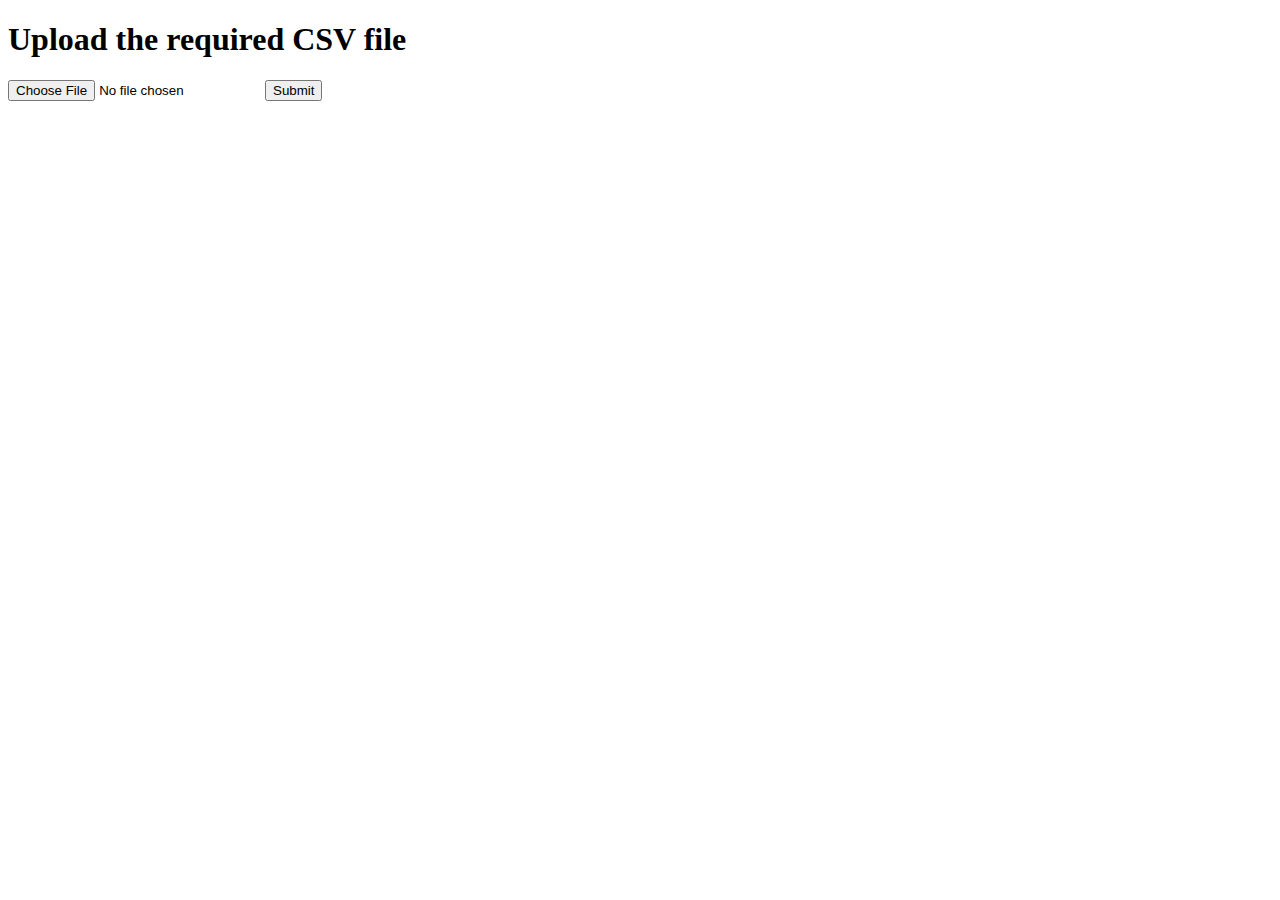
<file: juniorSeminar/templates/index.html>
<!DOCTYPE html>
<html lang="en">
  <head>
    <meta charset="UTF-8" />
    <meta http-equiv="X-UA-Compatible" content="IE=edge" />
    <meta name="viewport" content="width=device-width, initial-scale=1.0" />
    <title>Submit csv file</title>
  </head>
  <body>
    <div>
      <h1>Upload the required CSV file</h1>
      <form action="/broucherList" method="POST">
        <input type="file" id="myFile" name="filename" />
        <button type="submit">Submit</button>
      </form>
    </div>
  </body>
</html>
</file>
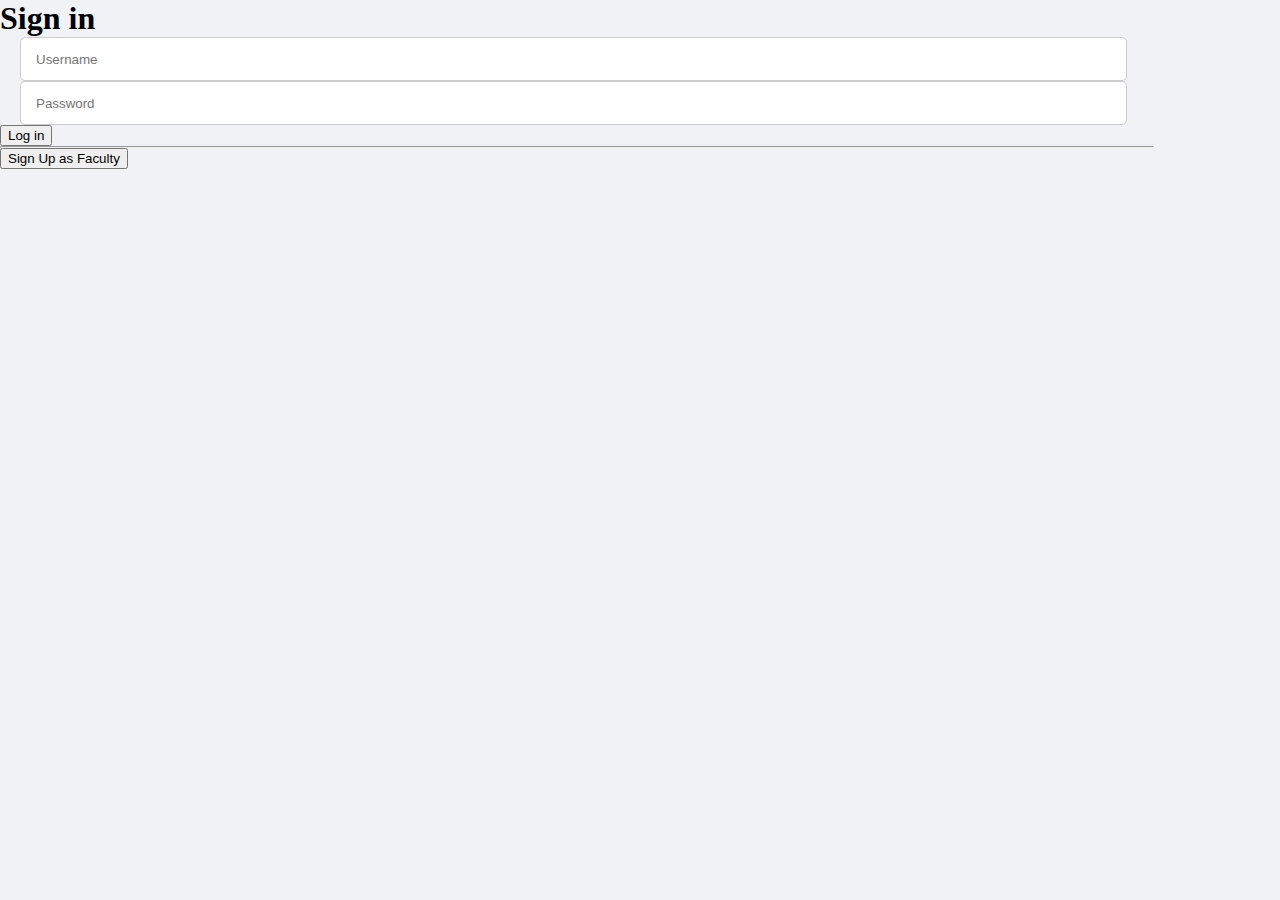
<file: juniorSeminar/templates/facultySignin.html>
<!DOCTYPE html>
<html lang="en">
<head>
    <meta charset="UTF-8">
    <meta http-equiv="X-UA-Compatible" content="IE=edge">
    <meta name="viewport" content="width=device-width, initial-scale=1.0">
    <link rel="stylesheet" href="../static/css/signin.css">
    <title>
        Faculty Sign In
    </title>
</head>
<body>
    <div class="container">

        <div class="main">
            <h1>Sign in</h1>
        </div>

        <div class="faculty_login">
            <input type="text" id="username" placeholder="Username">
        </div>

        <div class="student_login">
            <input type="text" id="password" placeholder="Password">
        </div>

        <button type= "button" class="log_in">Log in</button>        

        <div class="line">
            <hr width="90%">
        </div>

    <button type= "button" class="sign_up_as_student">Sign Up as Faculty</button>
        </div>
</body>
</html>
</file>
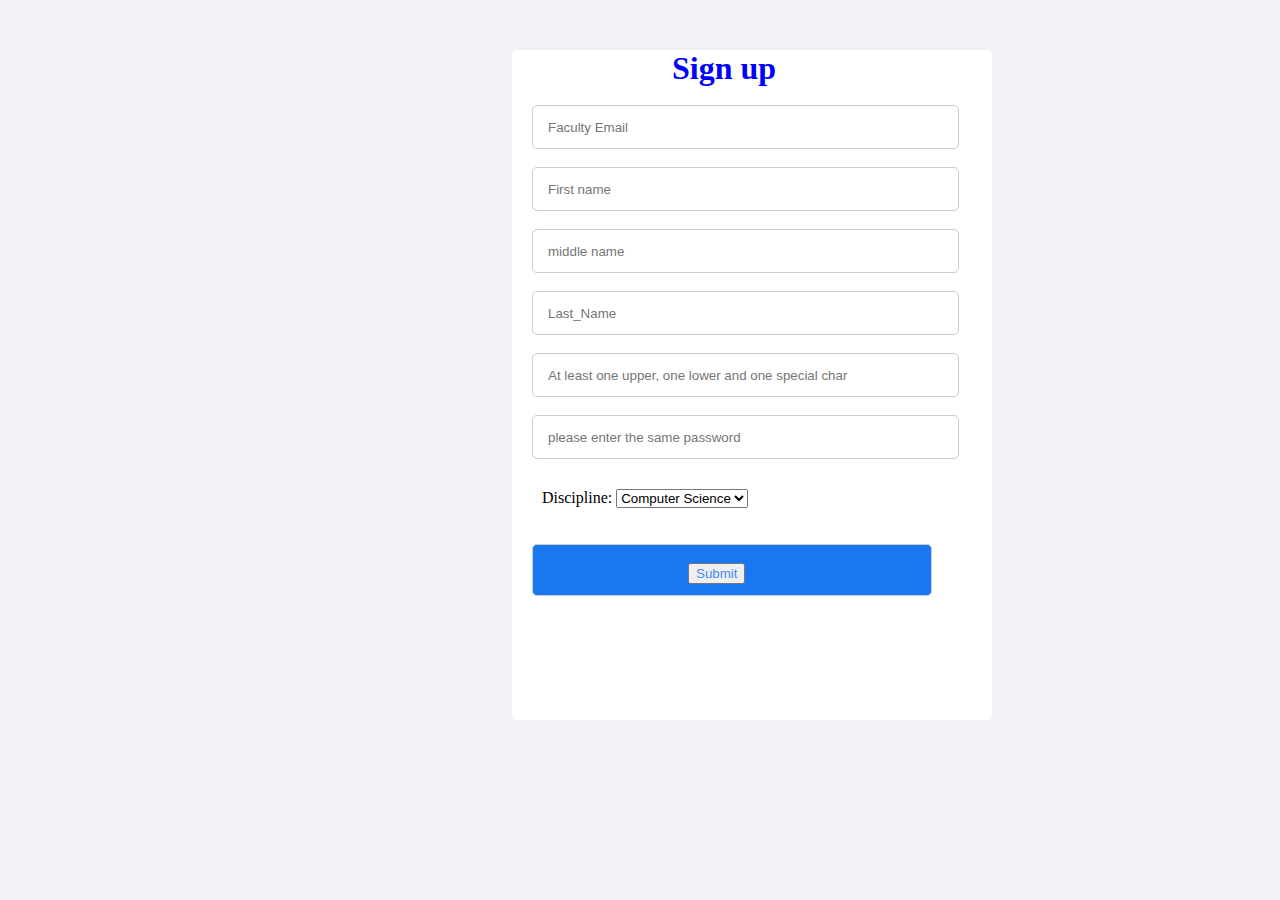
<file: juniorSeminar/templates/facultySignup.html>
<!DOCTYPE html>

<html lang="en">
  <head>
    <meta charset="UTF-8" />
    <meta http-equiv="X-UA-Compatible" content="IE=edge" />
    <meta name="viewport" content="width=device-width, initial-scale=1.0" />
    <title></title>
    <link rel="stylesheet" href="../static/css/facultySignup.css" />
  </head>
  <body>
    <div class="form">
      <!-- form class which will contain all the login information of the user.-->
      <form action="/facultySignin" method="POST">
        <h1>Sign up</h1>
        <label class="label" for="email"></label><br />
        <input
          type="email"
          id="email"
          name="faculty_email"
          placeholder="Faculty Email"
        /><br />

        <label for="first_name"></label><br />
        <input
          type="text"
          id="first_name"
          name="first_name"
          placeholder="First name"
        /><br />
        <label for="middle_name"></label><br />
        <input
          type="text"
          id="middle_name"
          name="middle_name"
          placeholder="middle name"
        /><br />
        <label for="lname"></label><br />
        <input
          type="text"
          id="lname"
          name="lname"
          placeholder="Last_Name"
        /><br />
        <label for="password"></label><br />
        <input
          type="password"
          id="password"
          name="password"
          placeholder="At least one upper, one lower and one special char"
        /><br />

        <label for="lname"></label><br />
        <input
          type="password"
          id="password1"
          name="password1"
          placeholder="please enter the same password"
        /><br />

        <div class="discipline">
          <label class="button" for="drop-down">Discipline:</label>
          <select class="button" name="drop-down" id="drop-down">
            <option value="one">Computer Science</option>
            <option value="two">Math</option>
            <option value="three">Biology</option>
            <option value="three">Data Science</option>
          </select>
        </div>
        <br>
        <br>

        <div class="test">
          <button type="submit">Submit</button>
        </div>

        <!--Here for every <a> tag, class is given with different name because later in css, they are used to style differenly.-->
      </form>
    </div>
  </body>
</html>
</file>
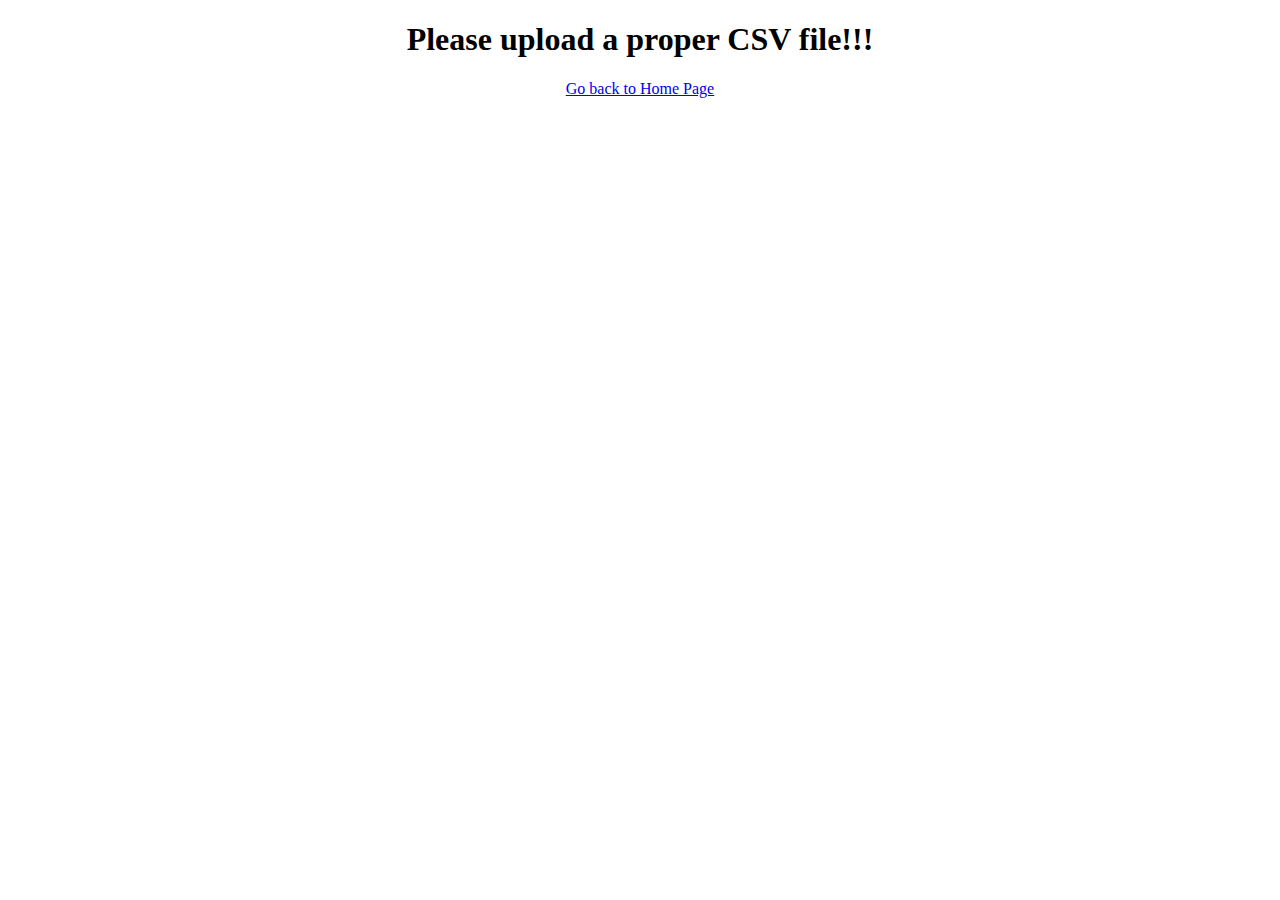
<file: juniorSeminar/templates/redirect.html>
<!DOCTYPE html>
<html lang="en">
  <head>
    <meta charset="UTF-8" />
    <meta http-equiv="X-UA-Compatible" content="IE=edge" />
    <meta name="viewport" content="width=device-width, initial-scale=1.0" />
    <title>Redirect file</title>
  </head>
  <body>
    <div style="text-align: center">
      <h1>Please upload a proper CSV file!!!</h1>
      <a href="/index">Go back to Home Page</a>
    </div>
  </body>
</html>
</file>
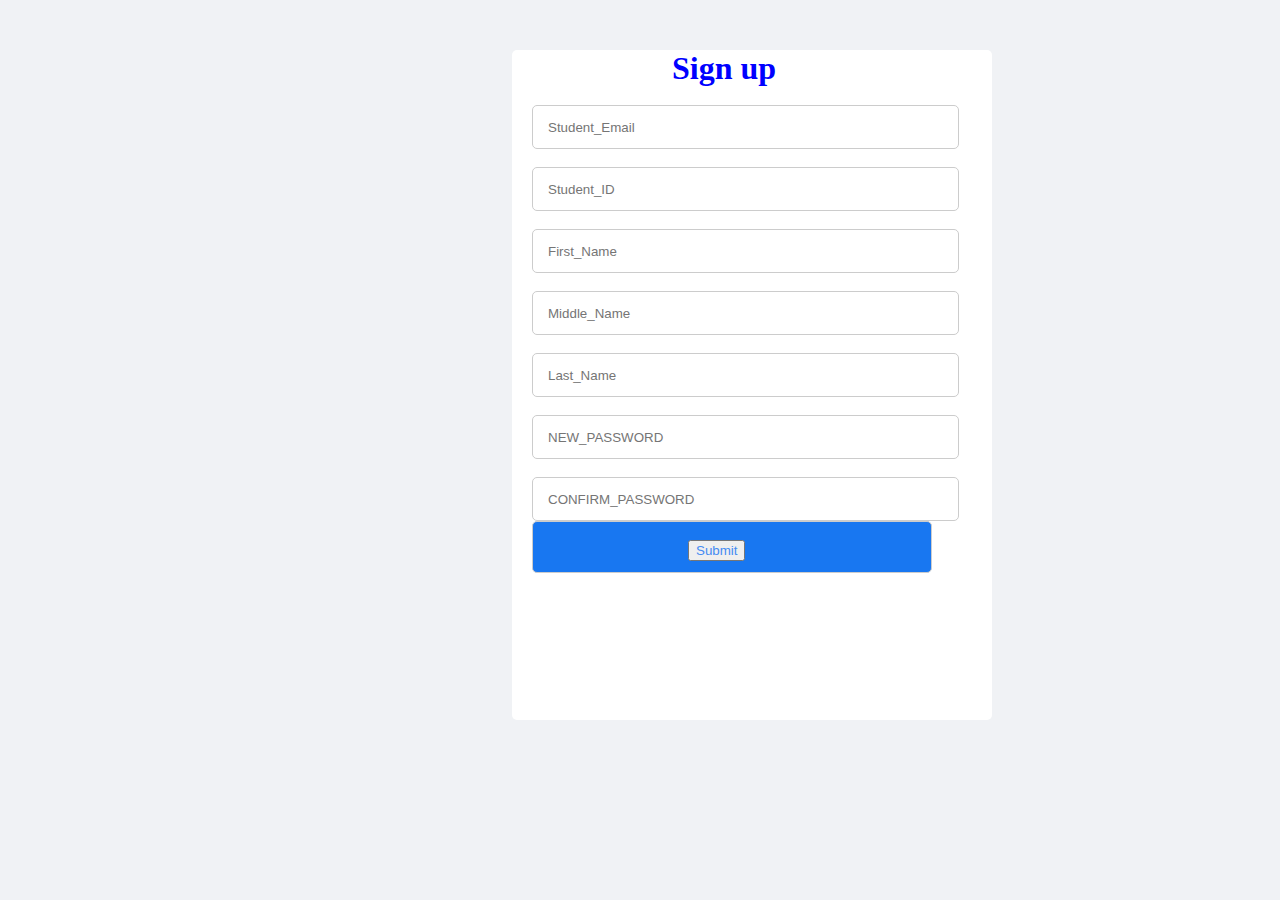
<file: juniorSeminar/templates/singin.html>
<!DOCTYPE html>

<html lang="en">
  <head>
    <meta charset="UTF-8" />
    <meta http-equiv="X-UA-Compatible" content="IE=edge" />
    <meta name="viewport" content="width=device-width, initial-scale=1.0" />
    <title></title>
    <link rel="stylesheet" href="../static/css/signin.css" />
  </head>
  <body>
    <div class="form">
      <!-- form class which will contain all the login information of the user.-->
      <form action="" method="POST">
        <h1>Sign up</h1>
        <label class="label" for="fname"></label><br />
        <input
          type="text"
          id="fname"
          name="fname"
          placeholder="Student_Email"
        /><br />

        <label for="lname"></label><br />
        <input
          type="text"
          id="lname"
          name="lname"
          placeholder="Student_ID"
        /><br />
        <label for="lname"></label><br />
        <input
          type="text"
          id="lname"
          name="lname"
          placeholder="First_Name"
        /><br />
        <label for="lname"></label><br />
        <input
          type="text"
          id="lname"
          name="lname"
          placeholder="Middle_Name"
        /><br />
        <label for="lname"></label><br />
        <input
          type="text"
          id="lname"
          name="lname"
          placeholder="Last_Name"
        /><br />
        <label for="lname"></label><br />
        <input
          type="password"
          id="lname"
          name="lname"
          placeholder="NEW_PASSWORD"
        /><br />

        <label for="lname"></label><br />
        <input
          type="password"
          id="lname"
          name="lname"
          placeholder="CONFIRM_PASSWORD"
        /><br />

        <div class="test">
          <button type="submit">Submit</button>
        </div>

        <!--Here for every <a> tag, class is given with different name because later in css, they are used to style differenly.-->
      </form>
    </div>
  </body>
</html>
</file>
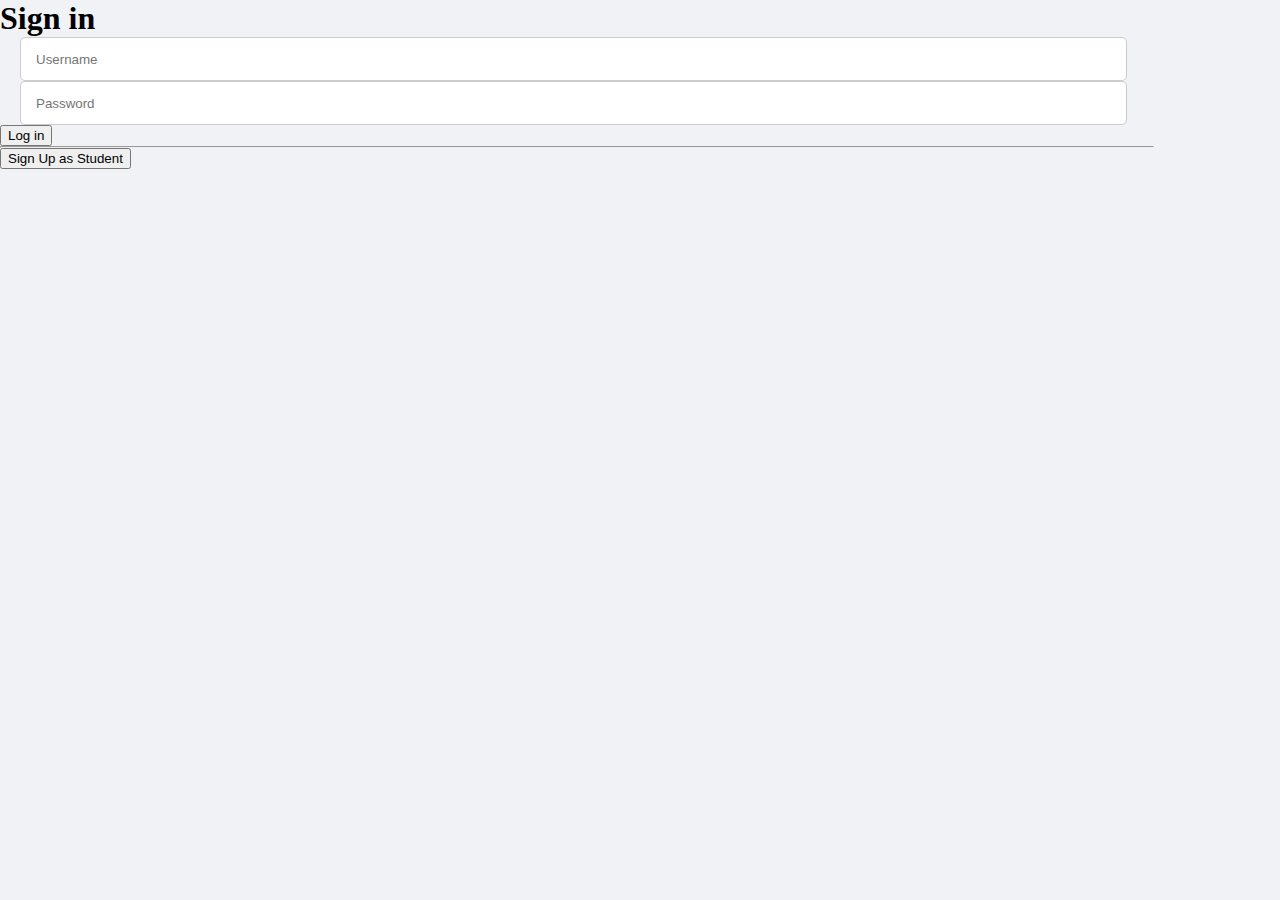
<file: juniorSeminar/templates/studentSignin.html>
<!DOCTYPE html>
<html lang="en">
<head>
    <meta charset="UTF-8">
    <meta http-equiv="X-UA-Compatible" content="IE=edge">
    <meta name="viewport" content="width=device-width, initial-scale=1.0">
    <link rel="stylesheet" href="../static/css/signin.css">
    <title>
        Student Sign In
    </title>
</head>
<body>
    <div class="container">

        <div class="main">
            <h1>Sign in</h1>
        </div>

        <div class="faculty_login">
            <input type="text" id="username" placeholder="Username">
        </div>

        <div class="student_login">
            <input type="text" id="password" placeholder="Password">
        </div>

        <button type= "button" class="log_in">Log in</button>        

        <div class="line">
            <hr width="90%">
        </div>
    <button type = "button" class = "sign_up_as_faculty">Sign Up as Student</button>
        </div>
</body>
</html>
</file>
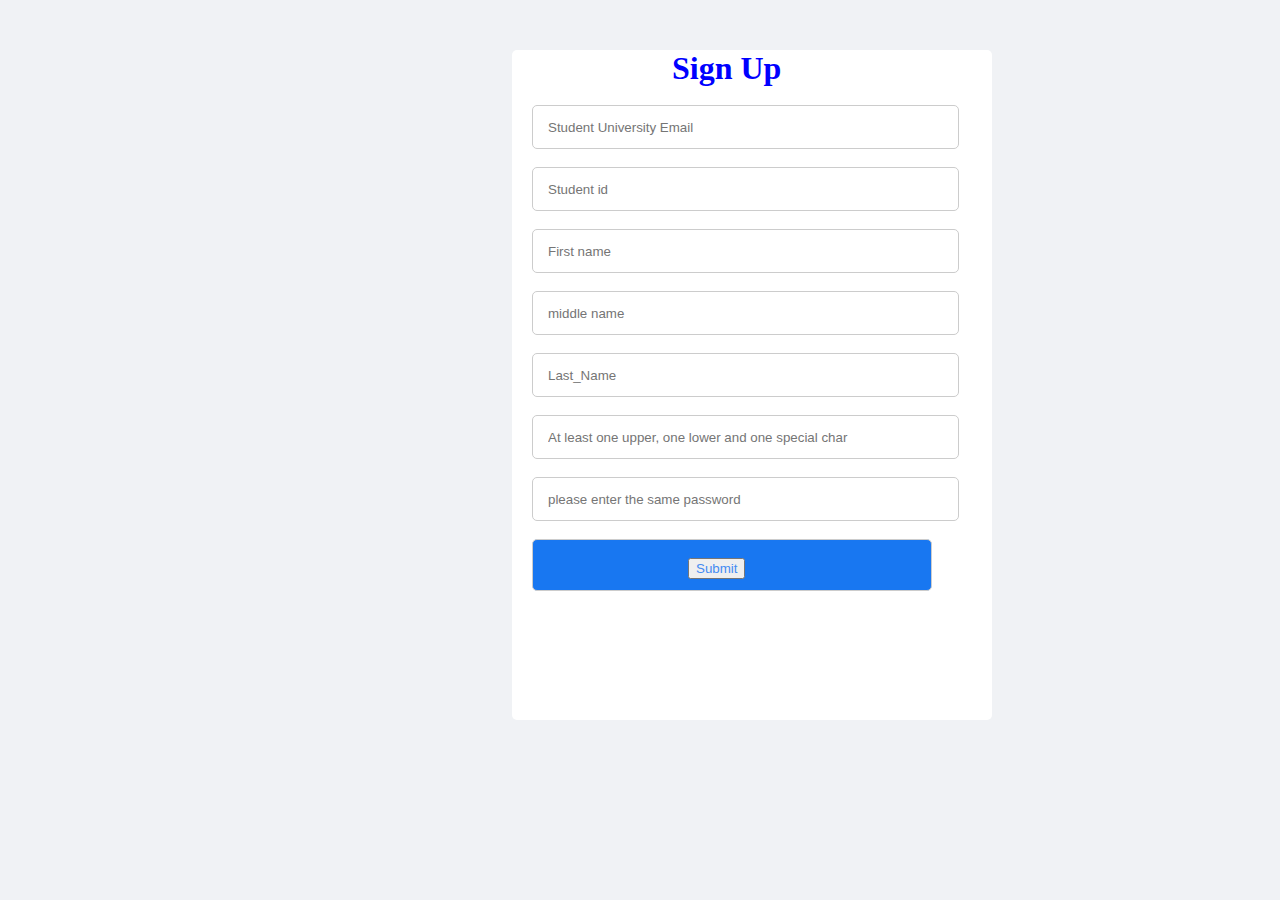
<file: juniorSeminar/templates/studentSignup.html>
<!DOCTYPE html>

<html lang="en">
  <head>
    <meta charset="UTF-8" />
    <meta http-equiv="X-UA-Compatible" content="IE=edge" />
    <meta name="viewport" content="width=device-width, initial-scale=1.0" />
    <title></title>
    <link rel="stylesheet" href="../static/css/studentSignup.css" />
  </head>
  <body>
    <div class="form">
      <!-- form class which will contain all the login information of the user.-->
      <form action="/StudentSignin" method="POST">
        <h1>Sign Up</h1>
        <label class="label" for="fname"></label><br />
        <input
          type="email"
          id="email"
          name="student_email"
          placeholder="Student University Email"
        /><br />

        <label for="id"></label><br />
        <input
          type="text"
          id="id"
          name="id"
          placeholder="Student id"
        /><br />
        <label for="first_name"></label><br />
        <input
          type="text"
          id="first_name"
          name="first_name"
          placeholder="First name"
        /><br />
        <label for="middle_name"></label><br />
        <input
          type="text"
          id="middle_name"
          name="middle_name"
          placeholder="middle name"
        /><br />
        <label for="lname"></label><br />
        <input
          type="text"
          id="lname"
          name="lname"
          placeholder="Last_Name"
        /><br />
        <label for="password"></label><br />
        <input
          type="password"
          id="password"
          name="password"
          placeholder="At least one upper, one lower and one special char"
        /><br />

        <label for="lname"></label><br />
        <input
          type="password"
          id="password1"
          name="password1"
          placeholder="please enter the same password"
        /><br />
        <br>
        <div class="test">
          <button type="submit">Submit</button>
        </div>
        <!--Here for every <a> tag, class is given with different name because later in css, they are used to style differenly.-->
      </form>
    </div>
  </body>
</html>
</file>
<file: juniorSeminar/static/css/signin.css>
* {
  margin: 0;
}
.form {
  width: 480px;
  height: 670px;
  border-radius: 5px;
  background-color: #ffffff;
  margin-top: 50px;
  margin-left: 40%;
}
.form h1 {
  margin-left: 160px;
  color: blue;
}
input[type="text"] {
  /* It will target all the input elements whose type is text. */
  width: 85%;
  height: 40px;
  margin-left: 20px;
  border: 1px solid #ccc;
  border-radius: 5px;
  padding-left: 15px;
}

input[type="password"] {
  /* It will target all the input elements whose type is password. */
  width: 85%;
  height: 40px;
  margin-left: 20px;
  border: 1px solid #ccc;
  border-radius: 5px;
  padding-left: 15px;
}

body {
  background-color: #f0f2f5;
}

.intro p {
  font-family: Helvetica, Arial, sans-serif;
  font-size: 28px;
  font-weight: 400;
  margin-left: 60px;
}
.form button {
  margin-left: 40px;
  color: #458bf2;
}

ul {
  list-style-type: none;
}
.first {
  /* background-color: red; */
  margin-left: 80px;
  padding-top: 30px;
}
.first a,
.second a {
  /*Will affect the two different <a> at a same time. */
  padding-left: 10px;
  color: #8a8d91;
  font-size: 12px;
  font-family: Helvetica, Arial, sans-serif;
  font-weight: 400;
}
.second {
  /* background-color: red; */
  margin-left: 80px;
  padding-top: 10px;
}

.test {
  width: 59%;
  margin-left: 20px;
  height: 35px;
  border: 1px solid #ccc;
  border-radius: 5px;
  background-color: #1877f1;
  padding-left: 115px;
  padding-top: 15px;
  color: white;
  font-size: 20px;
  cursor: pointer;
}
.password {
  margin-top: 20px;
}
.password a {
  text-decoration: None;
}

.password a:hover {
  text-decoration: underline;
}
</file>
<file: juniorSeminar/static/css/facultySignup.css>
* {
  margin: 0;
}
.form {
  width: 480px;
  height: 670px;
  border-radius: 5px;
  background-color: #ffffff;
  margin-top: 50px;
  margin-left: 40%;
}
.form h1 {
  margin-left: 160px;
  color: blue;
}
input[type="text"] {
  /* It will target all the input elements whose type is text. */
  width: 85%;
  height: 40px;
  margin-left: 20px;
  border: 1px solid #ccc;
  border-radius: 5px;
  padding-left: 15px;
}

input[type="email"] {
    /* It will target all the input elements whose type is text. */
    width: 85%;
    height: 40px;
    margin-left: 20px;
    border: 1px solid #ccc;
    border-radius: 5px;
    padding-left: 15px;
  }

input[type="password"] {
  /* It will target all the input elements whose type is password. */
  width: 85%;
  height: 40px;
  margin-left: 20px;
  border: 1px solid #ccc;
  border-radius: 5px;
  padding-left: 15px;
}

body {
  background-color: #f0f2f5;
}

.intro p {
  font-family: Helvetica, Arial, sans-serif;
  font-size: 28px;
  font-weight: 400;
  margin-left: 60px;
}
.form button {
  margin-left: 40px;
  color: #458bf2;
}

ul {
  list-style-type: none;
}
.first {
  /* background-color: red; */
  margin-left: 80px;
  padding-top: 30px;
}
.first a,
.second a {
  /*Will affect the two different <a> at a same time. */
  padding-left: 10px;
  color: #8a8d91;
  font-size: 12px;
  font-family: Helvetica, Arial, sans-serif;
  font-weight: 400;
}
.second {
  /* background-color: red; */
  margin-left: 80px;
  padding-top: 10px;
}

.test {
  width: 59%;
  margin-left: 20px;
  height: 35px;
  border: 1px solid #ccc;
  border-radius: 5px;
  background-color: #1877f1;
  padding-left: 115px;
  padding-top: 15px;
  color: white;
  font-size: 20px;
  cursor: pointer;
}
.password {
  margin-top: 20px;
}
.password a {
  text-decoration: None;
}

.password a:hover {
  text-decoration: underline;
}

.discipline {
    margin-top: 30px;
    margin-left: 30px;
}
</file>
<file: juniorSeminar/static/css/studentSignup.css>
* {
  margin: 0;
}
.form {
  width: 480px;
  height: 670px;
  border-radius: 5px;
  background-color: #ffffff;
  margin-top: 50px;
  margin-left: 40%;
}
.form h1 {
  margin-left: 160px;
  color: blue;
}
input[type="text"] {
  /* It will target all the input elements whose type is text. */
  width: 85%;
  height: 40px;
  margin-left: 20px;
  border: 1px solid #ccc;
  border-radius: 5px;
  padding-left: 15px;
}

input[type="email"] {
    /* It will target all the input elements whose type is text. */
    width: 85%;
    height: 40px;
    margin-left: 20px;
    border: 1px solid #ccc;
    border-radius: 5px;
    padding-left: 15px;
  }

input[type="password"] {
  /* It will target all the input elements whose type is password. */
  width: 85%;
  height: 40px;
  margin-left: 20px;
  border: 1px solid #ccc;
  border-radius: 5px;
  padding-left: 15px;
}

body {
  background-color: #f0f2f5;
}

.intro p {
  font-family: Helvetica, Arial, sans-serif;
  font-size: 28px;
  font-weight: 400;
  margin-left: 60px;
}
.form button {
  margin-left: 40px;
  color: #458bf2;
}

ul {
  list-style-type: none;
}
.first {
  /* background-color: red; */
  margin-left: 80px;
  padding-top: 30px;
}
.first a,
.second a {
  /*Will affect the two different <a> at a same time. */
  padding-left: 10px;
  color: #8a8d91;
  font-size: 12px;
  font-family: Helvetica, Arial, sans-serif;
  font-weight: 400;
}
.second {
  /* background-color: red; */
  margin-left: 80px;
  padding-top: 10px;
}

.test {
  width: 59%;
  margin-left: 20px;
  height: 35px;
  border: 1px solid #ccc;
  border-radius: 5px;
  background-color: #1877f1;
  padding-left: 115px;
  padding-top: 15px;
  color: white;
  font-size: 20px;
  cursor: pointer;
}
.password {
  margin-top: 20px;
}
.password a {
  text-decoration: None;
}

.password a:hover {
  text-decoration: underline;
}
</file>
